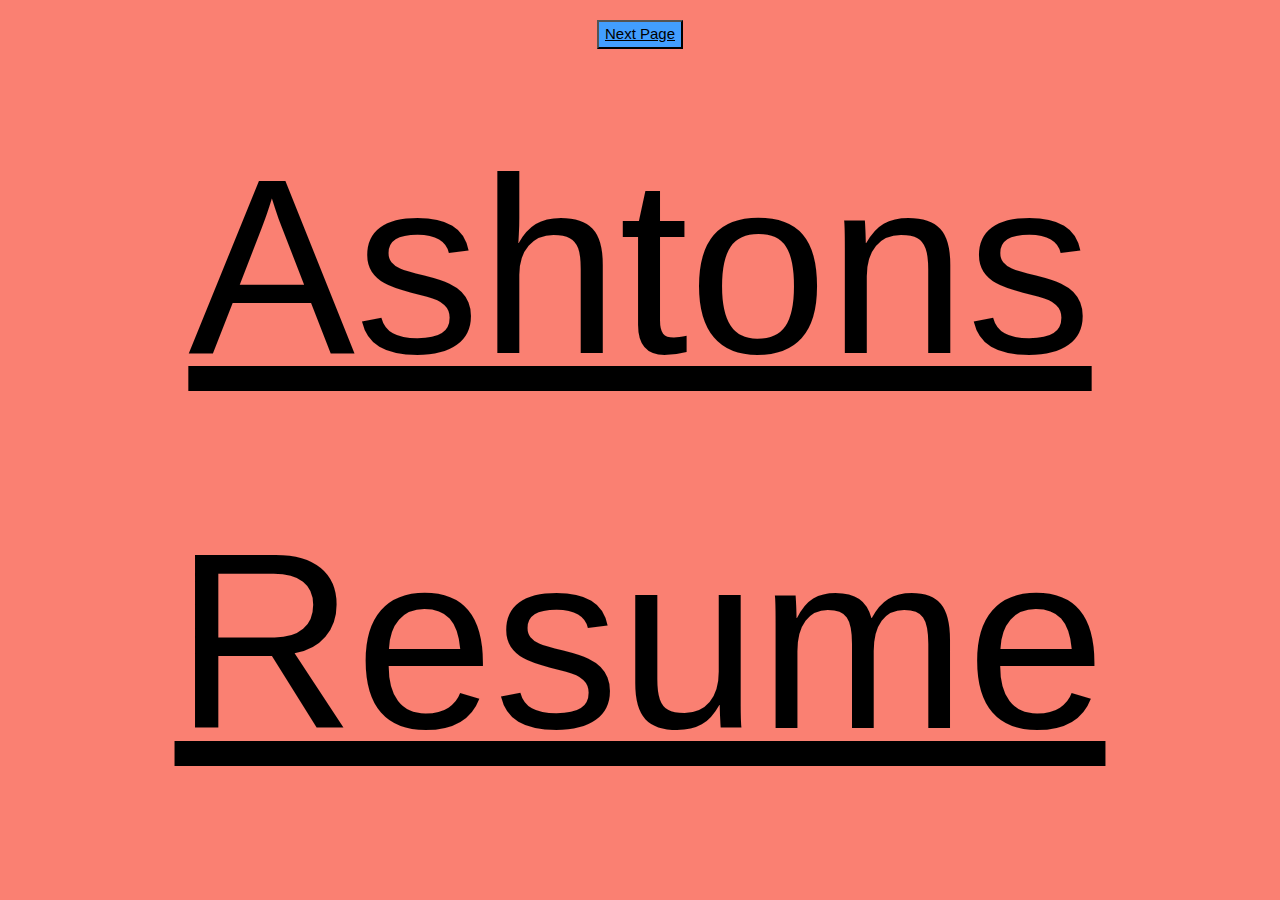
<file: index.html>
<!DOCTYPE html>
<html lang="en">
<head>
    <meta charset="UTF-8">
    <meta http-equiv="X-UA-Compatible" content="IE=edge">
    <meta name="viewport" content="width=device-width, initial-scale=1.0">
    <title>Document</title>
    <link rel="stylesheet" href="css.css">
    <link rel="stylesheet" href="https://www.w3schools.com/w3css/4/w3.css">
</head>
<body>
  <div class="menudiv"> 
    <button><a href="page1.html">Next Page</a></button>
  </div>


    <h1 id="title">Ashtons Resume</h1>
    



</body>
</html>
</file>
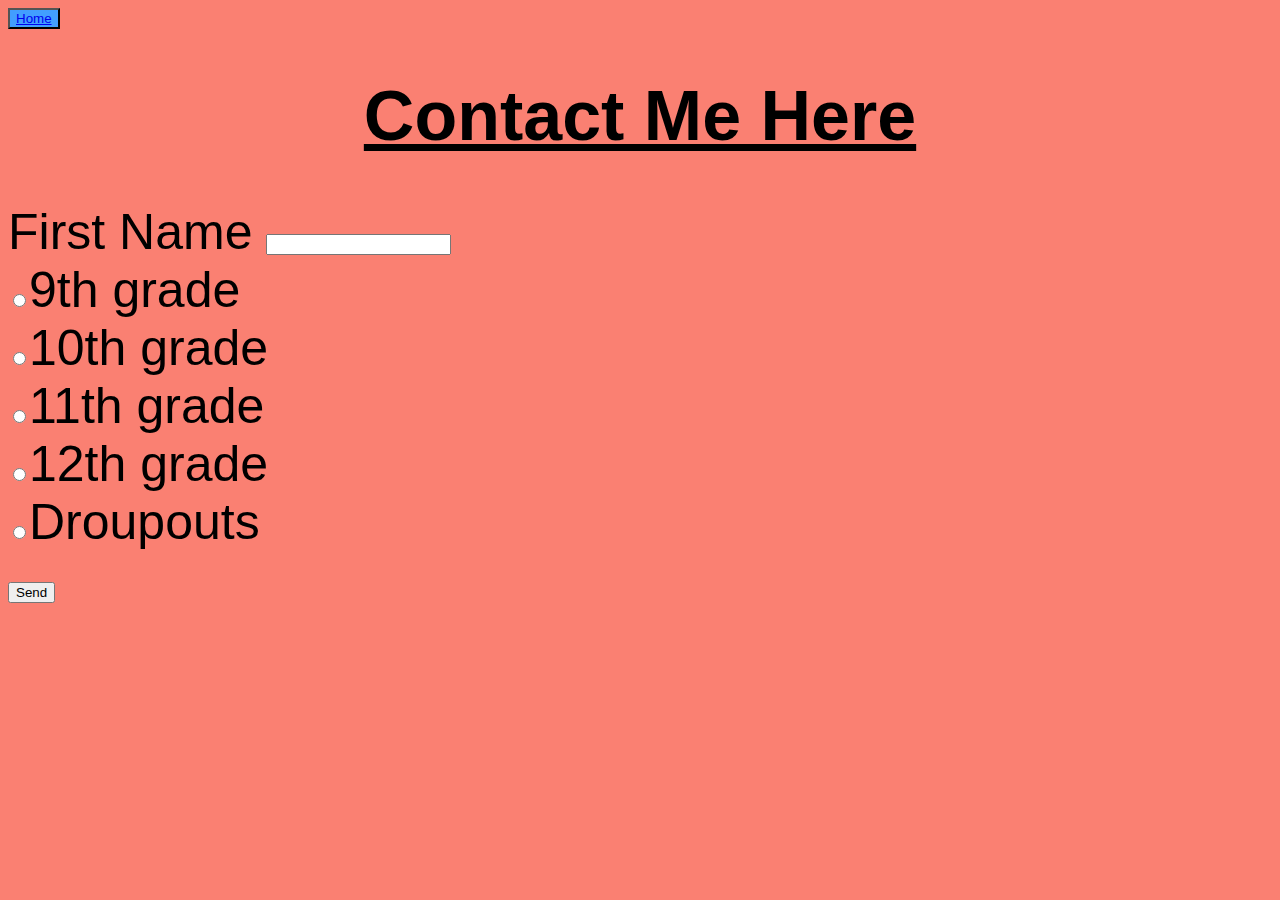
<file: contact.html>
<!DOCTYPE html>
<html lang="en">
<head>
    <meta charset="UTF-8">
    <meta http-equiv="X-UA-Compatible" content="IE=edge">
    <meta name="viewport" content="width=device-width, initial-scale=1.0">
    <title>Contact</title>
    <link rel="stylesheet" href="css.css">
</head>
<body>
    <button><a href="index.html">Home</a></button>

    <h1>Contact Me Here</h1>
    
    <form id="form" action = "https://api.sheetmonkey.io/form/mYevjGEnNTQrnoT86hLw6r" method="POST">
        <label>First Name</label>
        <input type="txt" id="username" name = "username"> <br>
        

        <input type="radio" id="9th" name="ageRange" value="9th"><label>9th grade</label> <br>
        <input type="radio" id="10th" name="ageRange" value="10th"><label>10th grade</label> <br>
        <input type="radio" id="11th" name="ageRange" value="11th"><label>11th grade</label> <br>
        <input type="radio" id="12th" name="ageRange" value="12th"><label>12th grade</label> <br>
        <input type="radio" id="out" name="ageRange" value="out"><label>Droupouts</label> <br>
        <input type="submit" value="Send">


    </form>
    
</body>
</html>
</file>
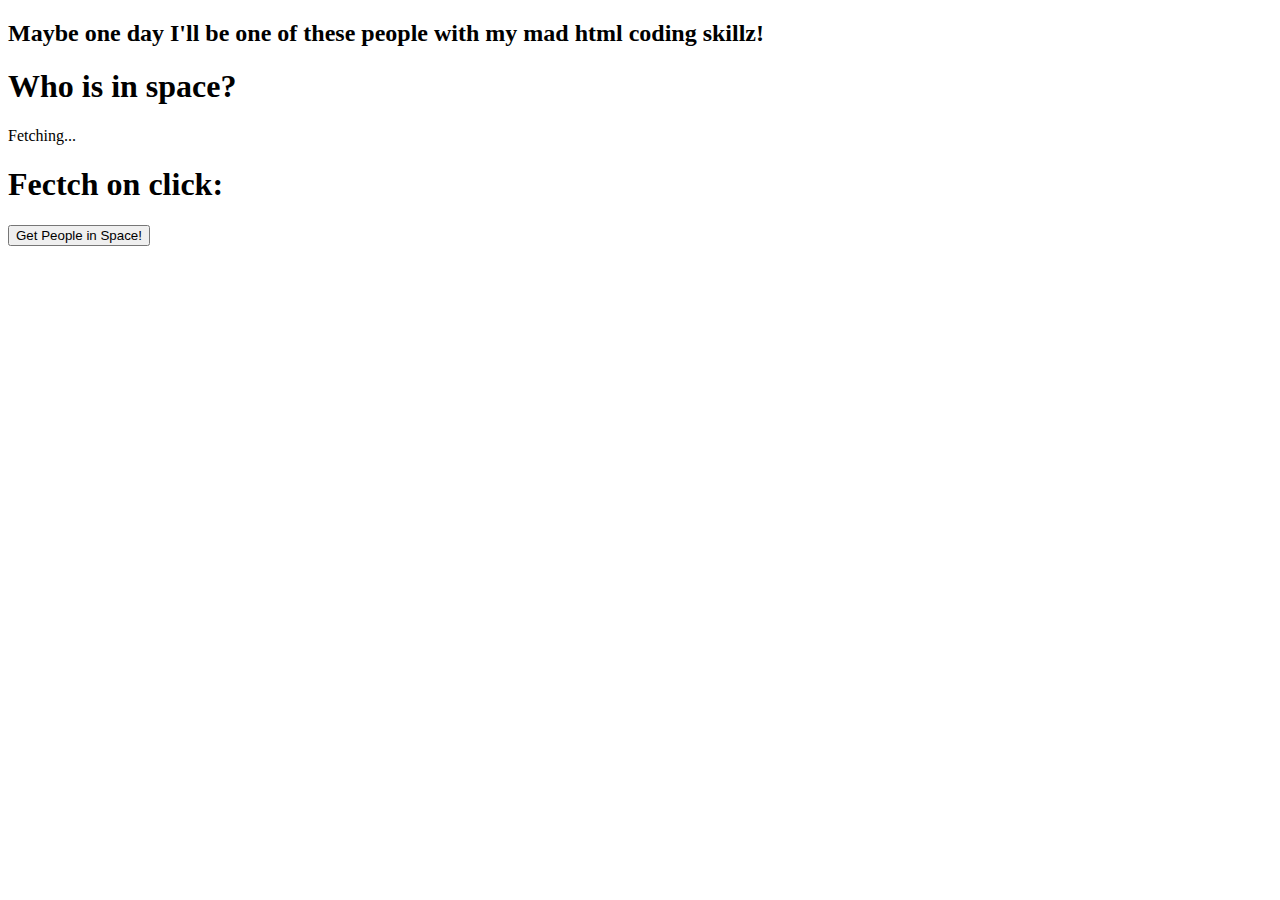
<file: index (1).html>
<!DOCTYPE html>
<html lang="en">

<head>



<script>
	//http://open-notify.org/Open-Notify-API/People-In-Space/
	fetch('http://api.open-notify.org/astros.json')
	.then(response =>{
	    return response.json();
	}).then(data =>{

		//Empty people table variable
		var htmltable = "<table><hr><td>Person</td><td>Location</td></hr>"
	    	//console.log(data['people']);
	    	//Iterate
	    	for (var i=0; i < data['people'].length; i++) {
	    		//Loop through the people
	   		//console.log(data['people'][i]['name'])
	   		
	   		htmltable = htmltable + "<tr><td>"+  data['people'][i]['name']  +"</td><td>"+  data['people'][i]['craft']  +"</td></tr>"
		}
		//Finish the Table
		htmltable = htmltable + "</table>"
		//Update the page
		document.getElementById("peopleinspace").innerHTML = htmltable;
	})
	

	
</script>


<script>

	//BUTTON FETCHED
	function getSpacePeopleFunction() {

			//http://open-notify.org/Open-Notify-API/People-In-Space/
	fetch('http://api.open-notify.org/astros.json')
	.then(response =>{
	    return response.json();
	}).then(data =>{

		//Empty people table variable
		var buttonfetchedhtmltable = "<table><hr><td>Person</td><td>Location</td></hr>"
	    	//console.log(data['people']);
	    	//Iterate
	    	for (var i=0; i < data['people'].length; i++) {
	    		//Loop through the people
	   		//console.log(data['people'][i]['name'])
	   		
	   		buttonfetchedhtmltable = buttonfetchedhtmltable + "<tr><td>"+  data['people'][i]['name']  +"</td><td>"+  data['people'][i]['craft']  +"</td></tr>"
		}
		//Finish the Table
		buttonfetchedhtmltable = buttonfetchedhtmltable + "</table>"
		//Update the page
		document.getElementById("ButtonFetchedPeopleInSpace").innerHTML = buttonfetchedhtmltable;
	})
		
		
		//Update the page
		//document.getElementById("ButtonFetchedPeopleInSpace").innerHTML = buttonfetchedhtmltable;




	}

</script>


</head>

<body>

<h2>Maybe one day I'll be one of these people with my mad html coding skillz!</h2>
</ br>

<h1>Who is in space? </h1>
</ br>
<div id="peopleinspace">Fetching...</div>

</ br>

<h1>Fectch on click: </h1><button id='getspacepeople' onclick="getSpacePeopleFunction()">Get People in Space!</button>
</ br>
<div id="ButtonFetchedPeopleInSpace"></div>

</body>
</file>
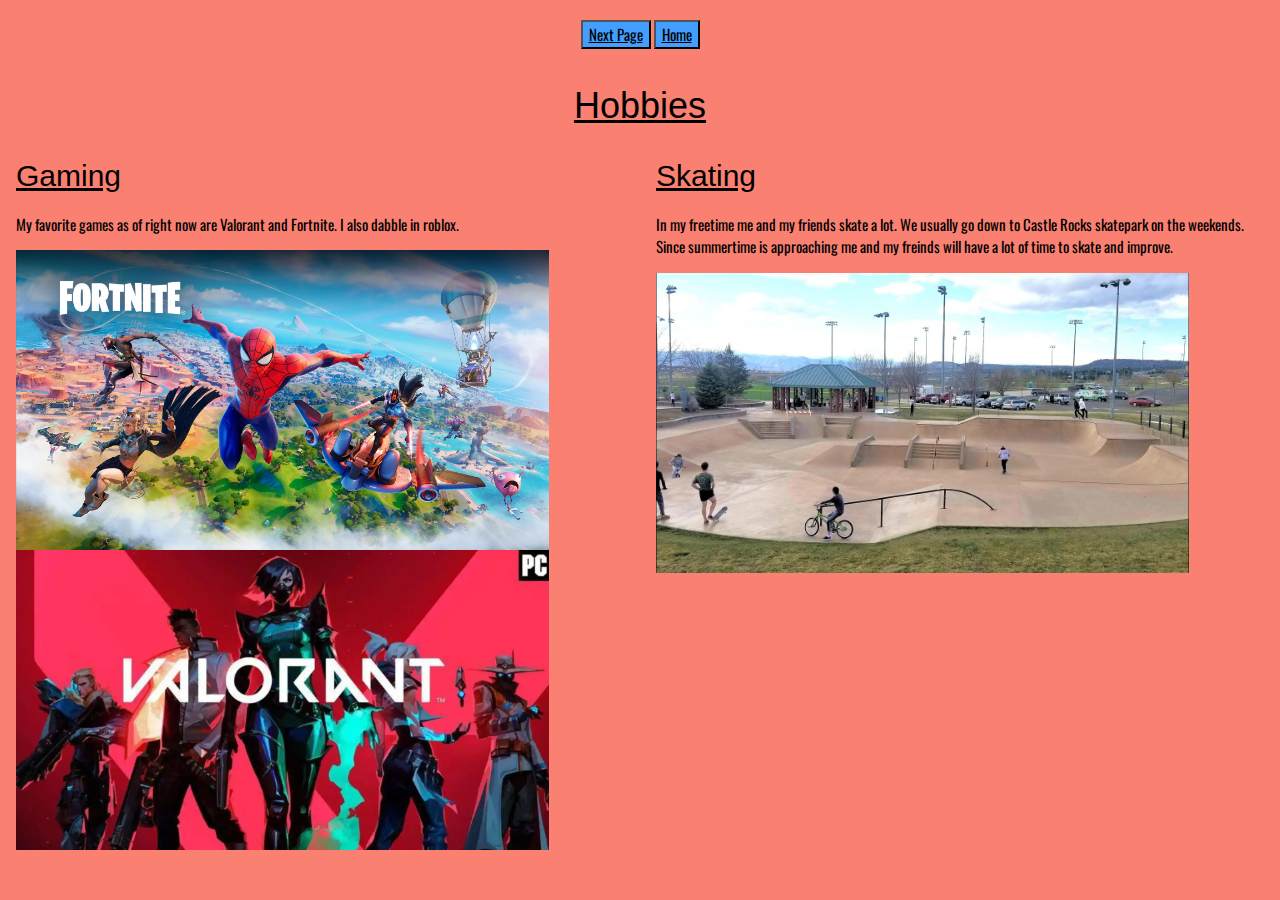
<file: page1.html>
<!DOCTYPE html>
<html lang="en">
<head>
    <meta charset="UTF-8">
    <meta http-equiv="X-UA-Compatible" content="IE=edge">
    <meta name="viewport" content="width=device-width, initial-scale=1.0">
    <title>Hobbies</title>
    <link rel="stylesheet" href="css.css">
    <link rel="stylesheet" href="https://www.w3schools.com/w3css/4/w3.css">
    <link rel="preconnect" href="https://fonts.googleapis.com">
<link rel="preconnect" href="https://fonts.gstatic.com" crossorigin>
<link href="https://fonts.googleapis.com/css2?family=Oswald&display=swap" rel="stylesheet">
</head>
<body>

    <div class="menudiv"> 
        <button><a href="page2.html">Next Page</a></button>
        <button><a href="index.html">Home</a></button>
      </div>

    <h1>Hobbies</h1>





    <div class="w3-container w3-cell w3-half">
        <h2>Gaming</h2>
        <p> My favorite games as of right now are Valorant and Fortnite. I also dabble in roblox.</p>
        <img src="Fortnite.jpeg" alt="Fortnite">
        <img src="Valorant.webp" alt="Valorant">
      </div>
    
      <div class="w3-container w3-cell w3-half">
        <h2>Skating</h2>
        <p>In my freetime me and my friends skate a lot. We usually go down to Castle Rocks skatepark on the weekends. 
          Since summertime is approaching me and my freinds will have a lot of time to skate and improve.
        </p>
        <img src="Skatpark.jpeg" alt="Skatepark">
      </div>







</body>
</html>
</file>
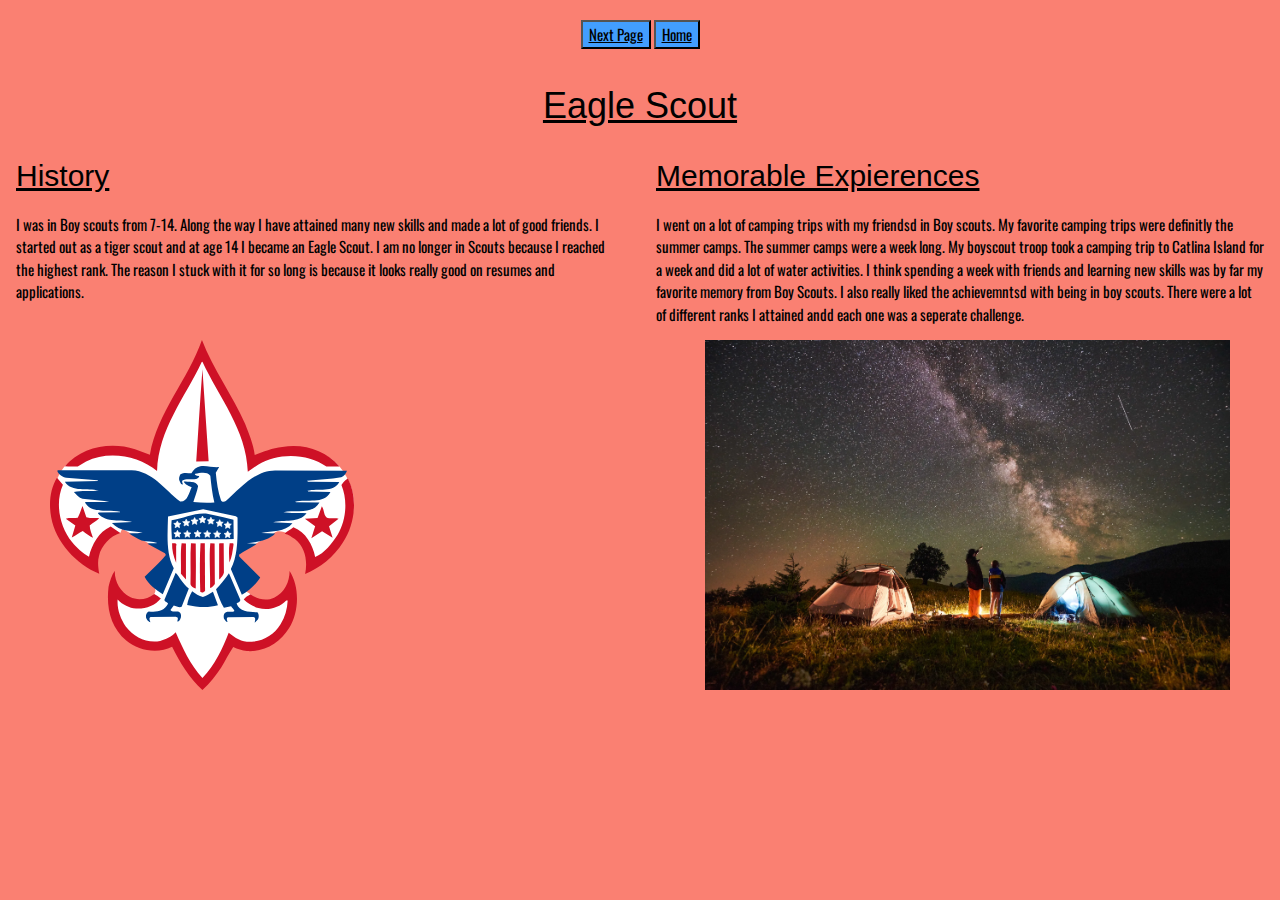
<file: page2.html>
<!DOCTYPE html>
<html lang="en">
<head>
    <meta charset="UTF-8">
    <meta http-equiv="X-UA-Compatible" content="IE=edge">
    <meta name="viewport" content="width=device-width, initial-scale=1.0">
    <title>Eagle Scout</title>
    <link rel="stylesheet" href="css.css">
    <link rel="stylesheet" href="https://www.w3schools.com/w3css/4/w3.css">
    <link rel="preconnect" href="https://fonts.googleapis.com">
<link rel="preconnect" href="https://fonts.gstatic.com" crossorigin>
<link href="https://fonts.googleapis.com/css2?family=Oswald&display=swap" rel="stylesheet">


</head>
<body>
    <div class="menudiv"> 
        <button><a href="page3.html">Next Page</a></button>
        <button><a href="index.html">Home</a></button>
      </div>

    <h1>Eagle Scout</h1>

    <div class="w3-container w3-cell w3-half">
        <h2>History</h2>
        <p> I was in Boy scouts from 7-14. Along the way I have attained many new skills and made a lot of good friends.
            I started out as a tiger scout and at age 14 I became an Eagle Scout. I am no longer in Scouts because I reached the highest rank.
            The reason I stuck with it for so long is because it looks really good on resumes and applications.
        </p>

      </div>
    
      <div class="w3-container w3-cell w3-half">
        <h2>Memorable Expierences</h2>
        <p>I went on a lot of camping trips with my friendsd in Boy scouts. My favorite camping trips were definitly the summer camps. The summer camps
            were a week long. My boyscout troop took  a camping trip to Catlina Island for a week and did a lot of water activities. I think spending a week with friends
            and learning new skills was by far my favorite memory from Boy Scouts. I also really liked the achievemntsd with being in boy scouts. 
            There were a lot of different ranks I attained andd each one was a seperate challenge.
        </p>

      </div>
      <img id="img2" src="Boy_Scouts_of_America_corporate_trademark.svg" alt="yeat">

      <img id="img1" src="camping.webp" alt="yeat2">
      




    
</body>
</html>
</file>
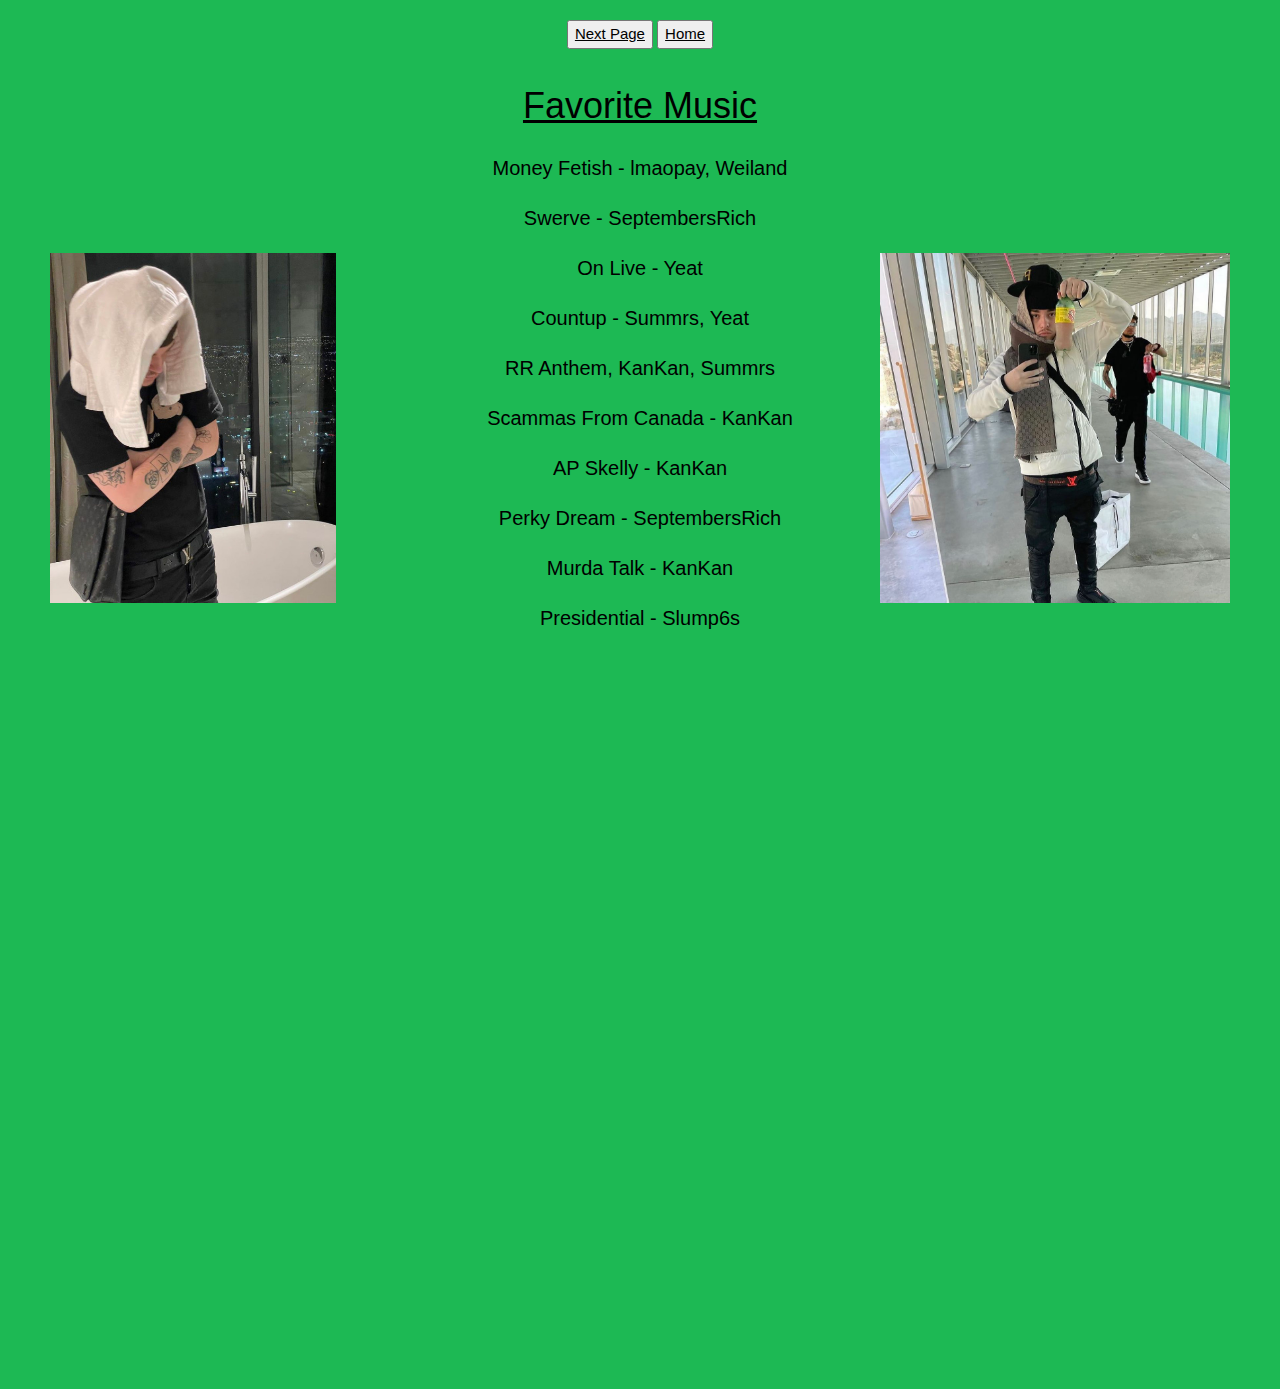
<file: page3.html>
<!DOCTYPE html>
<html lang="en">
<head>
    <meta charset="UTF-8">
    <meta http-equiv="X-UA-Compatible" content="IE=edge">
    <meta name="viewport" content="width=device-width, initial-scale=1.0">
    <link rel="stylesheet" href="css2.css">
    <link rel="stylesheet" href="https://www.w3schools.com/w3css/4/w3.css">
    <link rel="preconnect" href="https://fonts.googleapis.com">
<link rel="preconnect" href="https://fonts.gstatic.com" crossorigin>
<link href="https://fonts.googleapis.com/css2?family=Oswald&display=swap" rel="stylesheet">
    <title>Favorite Music</title>
</head>
<body>
    <div class="menudiv"> 
        <button><a href="page4.html">Next Page</a></button>
        <button><a href="index.html">Home</a></button>
      </div>
    <h1>Favorite Music</h1>


      <div id="songs">
        <p style="text-align:center"> Money Fetish - lmaopay, Weiland
        <p style="text-align:center"> Swerve - SeptembersRich
        <p style="text-align:center"> On Live - Yeat
        <p style="text-align:center"> Countup - Summrs, Yeat
        <p style="text-align:center"> RR Anthem, KanKan, Summrs
        <p style="text-align:center"> Scammas From Canada - KanKan
        <p style="text-align:center"> AP Skelly - KanKan
        <p style="text-align:center"> Perky Dream - SeptembersRich
        <p style="text-align:center"> Murda Talk - KanKan
        <p style="text-align:center"> Presidential - Slump6s
        </p>
    </div>
</div>
<img id="img3" src="yeat.png" alt="yeat">

<img id="img4" src="tumblr_144bbaff25cf055e5d7e55fcf22e4142_79cd0d5c_540.jpeg" alt="Yeat">


    <iframe id='spotify' style="border-radius:12px" src="https://open.spotify.com/embed/playlist/3vLfGFPH7ytVpDek3tHrLu?utm_source=generator" width="100%" height="380" frameBorder="0" allowfullscreen="" allow="autoplay; clipboard-write; encrypted-media; fullscreen; picture-in-picture"></iframe>




    
</body>
</html>
</file>
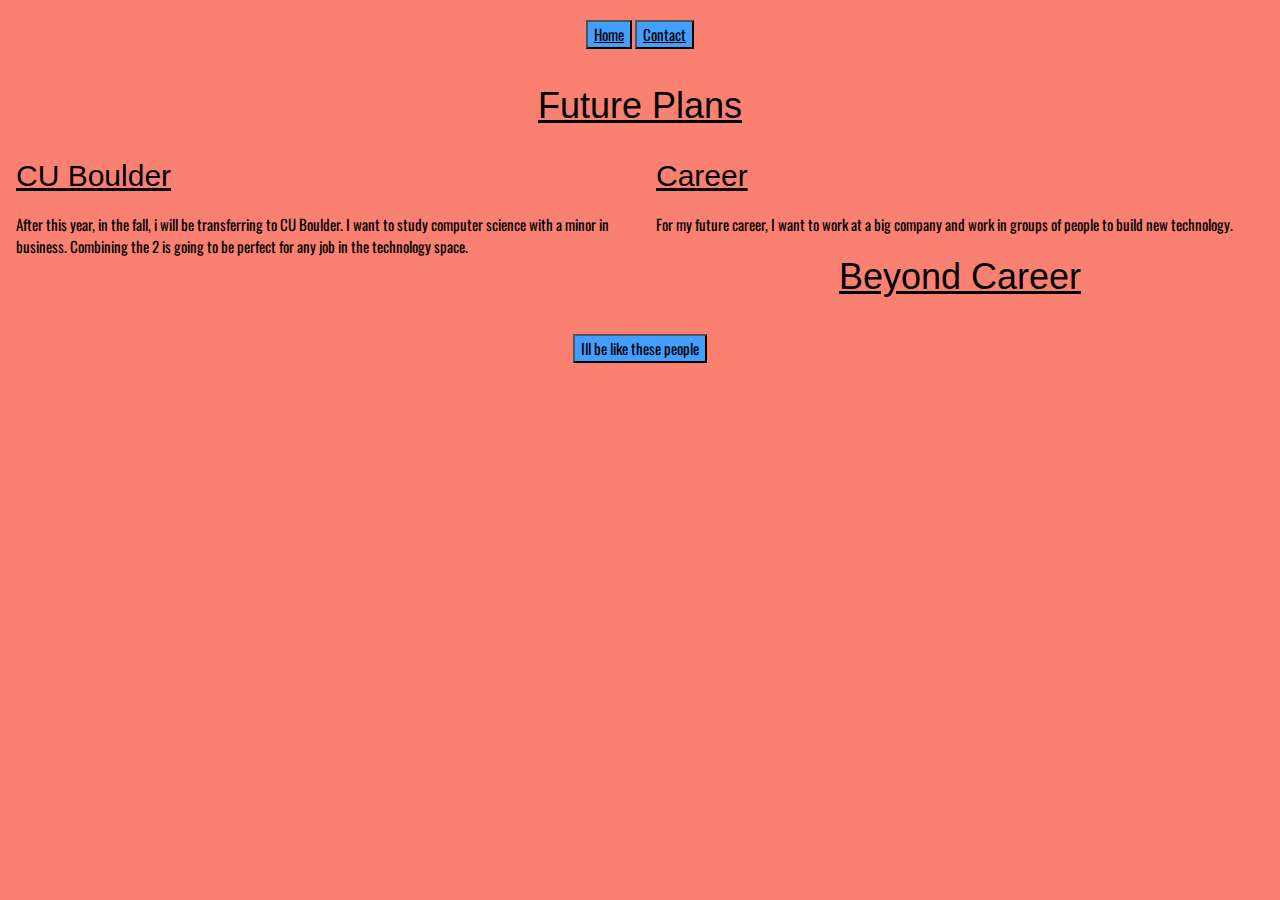
<file: page4.html>
<!DOCTYPE html>
<html lang="en">
<head>
    <link rel="preconnect" href="https://fonts.googleapis.com">
<link rel="preconnect" href="https://fonts.gstatic.com" crossorigin>
<link href="https://fonts.googleapis.com/css2?family=Oswald&display=swap" rel="stylesheet">
    <meta charset="UTF-8">
    <meta http-equiv="X-UA-Compatible" content="IE=edge">
    <meta name="viewport" content="width=device-width, initial-scale=1.0">
    <link rel="stylesheet" href="css.css">
    <link rel="stylesheet" href="https://www.w3schools.com/w3css/4/w3.css">
    <title>Future Plans</title>
    <script>

        //BUTTON FETCHED
        function getSpacePeopleFunction() {
    
                //http://open-notify.org/Open-Notify-API/People-In-Space/
        fetch('http://api.open-notify.org/astros.json')
        .then(response =>{
            return response.json();
        }).then(data =>{
    
            //Empty people table variable
            var buttonfetchedhtmltable = "<h1>Pretty Smart People</h1><table id='spacepeople'><hr><td>Person</td><td>Location</td></hr>"
                //console.log(data['people']);
                //Iterate
                for (var i=0; i < data['people'].length; i++) {
                    //Loop through the people
                   //console.log(data['people'][i]['name'])
                   
                   buttonfetchedhtmltable = buttonfetchedhtmltable + "<tr><td>"+  data['people'][i]['name']  +"</td><td>"+  data['people'][i]['craft']  +"</td></tr>"
            }
            //Finish the Table
            buttonfetchedhtmltable = buttonfetchedhtmltable + "</table><div class='menudiv'><button id='hidespacepeople' onclick='hideSpacePeopleFunction()'>Hide This Table</button></div>"
            //Update the page
            document.getElementById("ButtonFetchedPeopleInSpace").innerHTML = buttonfetchedhtmltable;
        })
            
            
            //Update the page
            //document.getElementById("ButtonFetchedPeopleInSpace").innerHTML = buttonfetchedhtmltable;
    
    
    
    
        }
        function hideSpacePeopleFunction() {
            document.getElementById("ButtonFetchedPeopleInSpace").innerHTML = "Gone";

        }

    
    </script>





</head>
<body>
    <div class="menudiv"> 
        <button><a href="index.html">Home</a></button>
        <button><a href="contact.html">Contact</a></button>
      </div>
    <h1>Future Plans</h1>

    <div class="w3-container w3-cell w3-half">
        <h2>CU Boulder</h2>
        <p> After this year, in the fall, i will be transferring to CU Boulder. I want to study computer science with a minor in business.
            Combining the 2 is going to be perfect for any job in the technology space.
        </p>

      </div>
    
      <div class="w3-container w3-cell w3-half">
        <h2>Career</h2>
        <p> For my future career, I want to work at a big company and work in groups of people to build new technology.
        </p>

      </div>

      <h1 id="center">Beyond Career </h1>
      <div class="menudiv"><button id='getspacepeople' onclick="getSpacePeopleFunction()">Ill be like these people</button></div>
      <br>
      <div class="menudiv" id="ButtonFetchedPeopleInSpace"></div>


      





    
    
</body>
</html>
</file>
<file: css.css>
* {
    font-family: 'Oswald', sans-serif;
}


body {
    background-color:salmon;
}

h1 {
    text-align: center;
    font-size: 70px;
    text-decoration: underline;
}

h2, h1 {
    text-decoration: underline;

}


img {
    height: 300px;
    
    
    
}

button {
    background-color: #429eff;

}

#title {
    font-size: 250px;
}



  /* mouse over link */
  a:hover {
    color: rgb(255, 0, 0);
  }

  div.menudiv {
      text-align: center;
      margin: auto;
      width: 50%;
      padding: 20px;
  }

  #spacepeople {
    font-family: Arial, Helvetica, sans-serif;
    border-collapse: collapse;
    width: 100%;
    
  }


#spacepeople td, #spacepeople th {
    border: 1px solid #ddd;
    padding: 8px;
  }
  
  #spacepeople tr:nth-child(even){background-color: #f2f2f2;}
  
  #spacepeople tr:hover {background-color: #ddd;}
  
  #spacepeople th {
    padding-top: 12px;
    padding-bottom: 12px;
    text-align: left;
    background-color: #04AA6D;
    color: white;
  }

#img1 {
    float:right;
    border-color: white;
    height: 350px;
    padding-right: 50px;

}

#img2 {
    float:left;
    border-color: white;
    height: 350px;
    padding-left: 50px;
}

#songs {
    font-size: 20px;
}

#form {
    font-size: 50px;
}

#center {
    text-align: center;
}
</file>
<file: css2.css>
body {
    background-color: #1DB954;
}

#songs {
    font-size: 20px;
}

h1 {
    text-align: center;
    font-size: 70px;
    text-decoration: underline;
}

#img3 {
    float:right;
    border-color: white;
    height: 350px;
    padding-right: 50px;
    position: relative; 
  top: -400px;
    

}

#img4 {
    float:left;
    border-color: white;
    height: 350px;
    padding-left: 50px;
    position: relative; 
  top: -400px;
}

#spotify {
    position: relative; 
    top: -350px;
}
a:hover {
    color: rgb(255, 0, 0);
  }

  div.menudiv {
      text-align: center;
      margin: auto;
      width: 50%;
      padding: 20px;
  }
</file>
